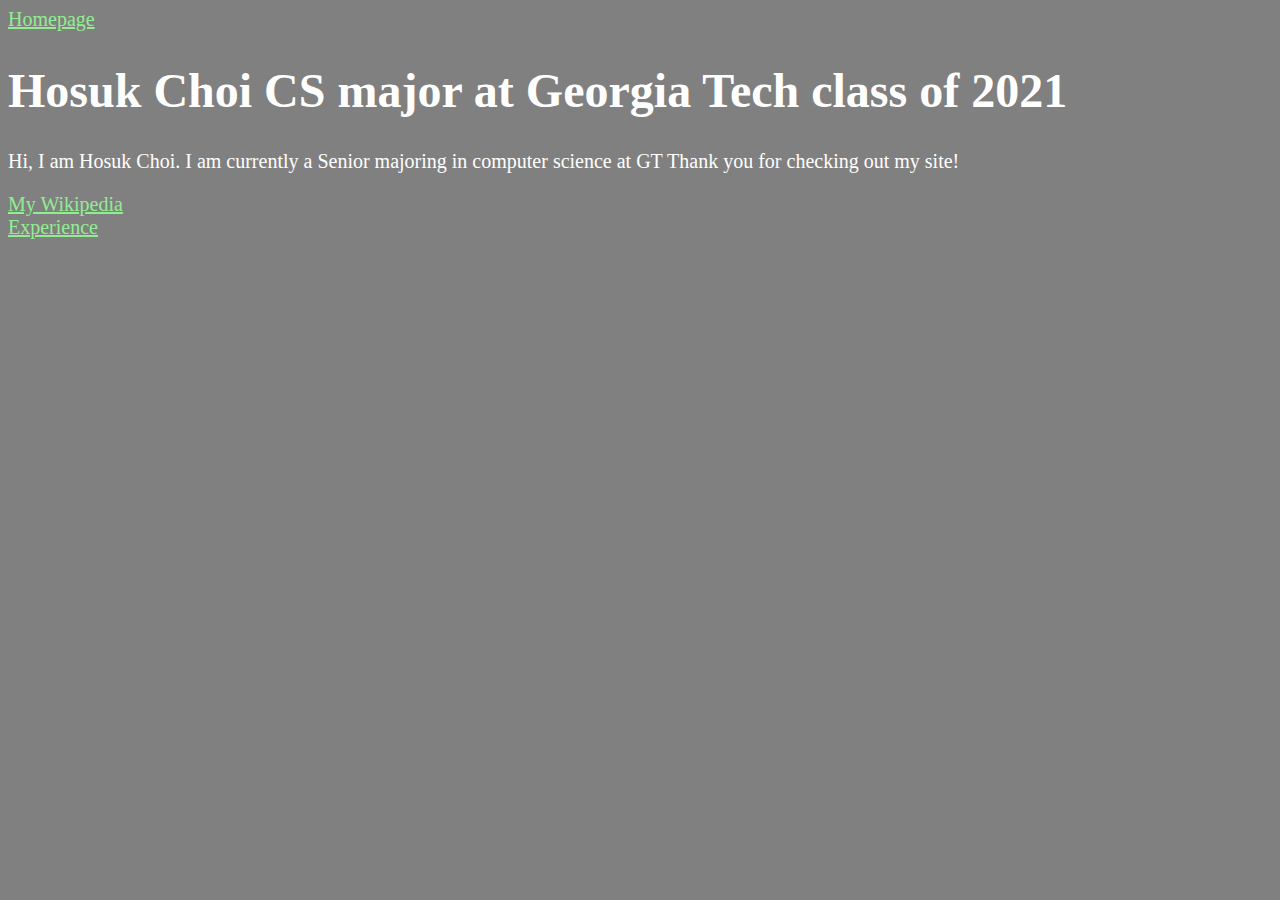
<file: index.html>
﻿<!DOCTYPE html>

<html lang="en" xmlns="http://www.w3.org/1999/xhtml">
<head>
	<meta charset="utf-8" />
	<title> Hosuk Choi</title>
	<link rel="StyleSheet" href="Style.css" />
</head>
<body>
	<a href="index.html">Homepage</a>
	<h1> Hosuk Choi CS major at Georgia Tech class of 2021 </h1>
	<p> Hi, I am Hosuk Choi. I am currently a Senior majoring in computer science at GT Thank you for checking out my site! </p>
	<a href="Experience.html">My Wikipedia</a> <br />
	<a href="WorkProjects.html">Experience</a>
</body>
</html>
</file>
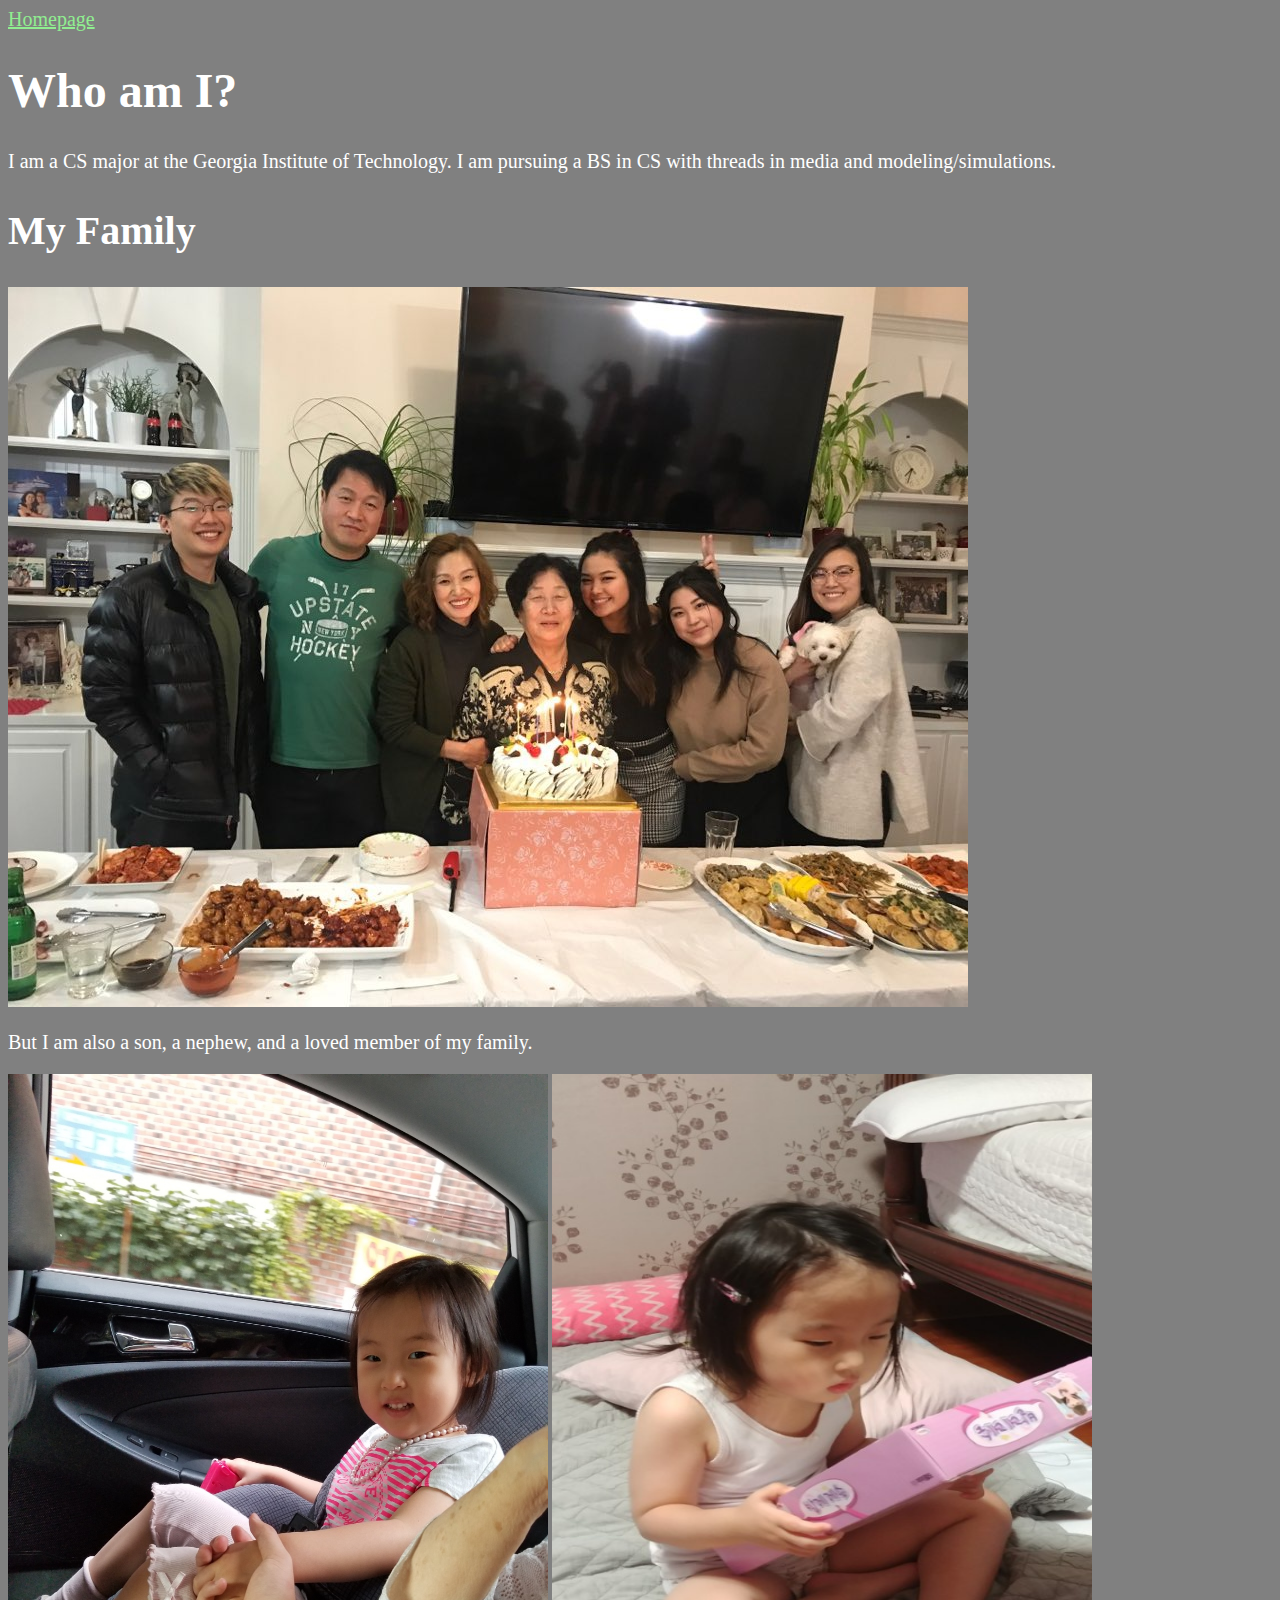
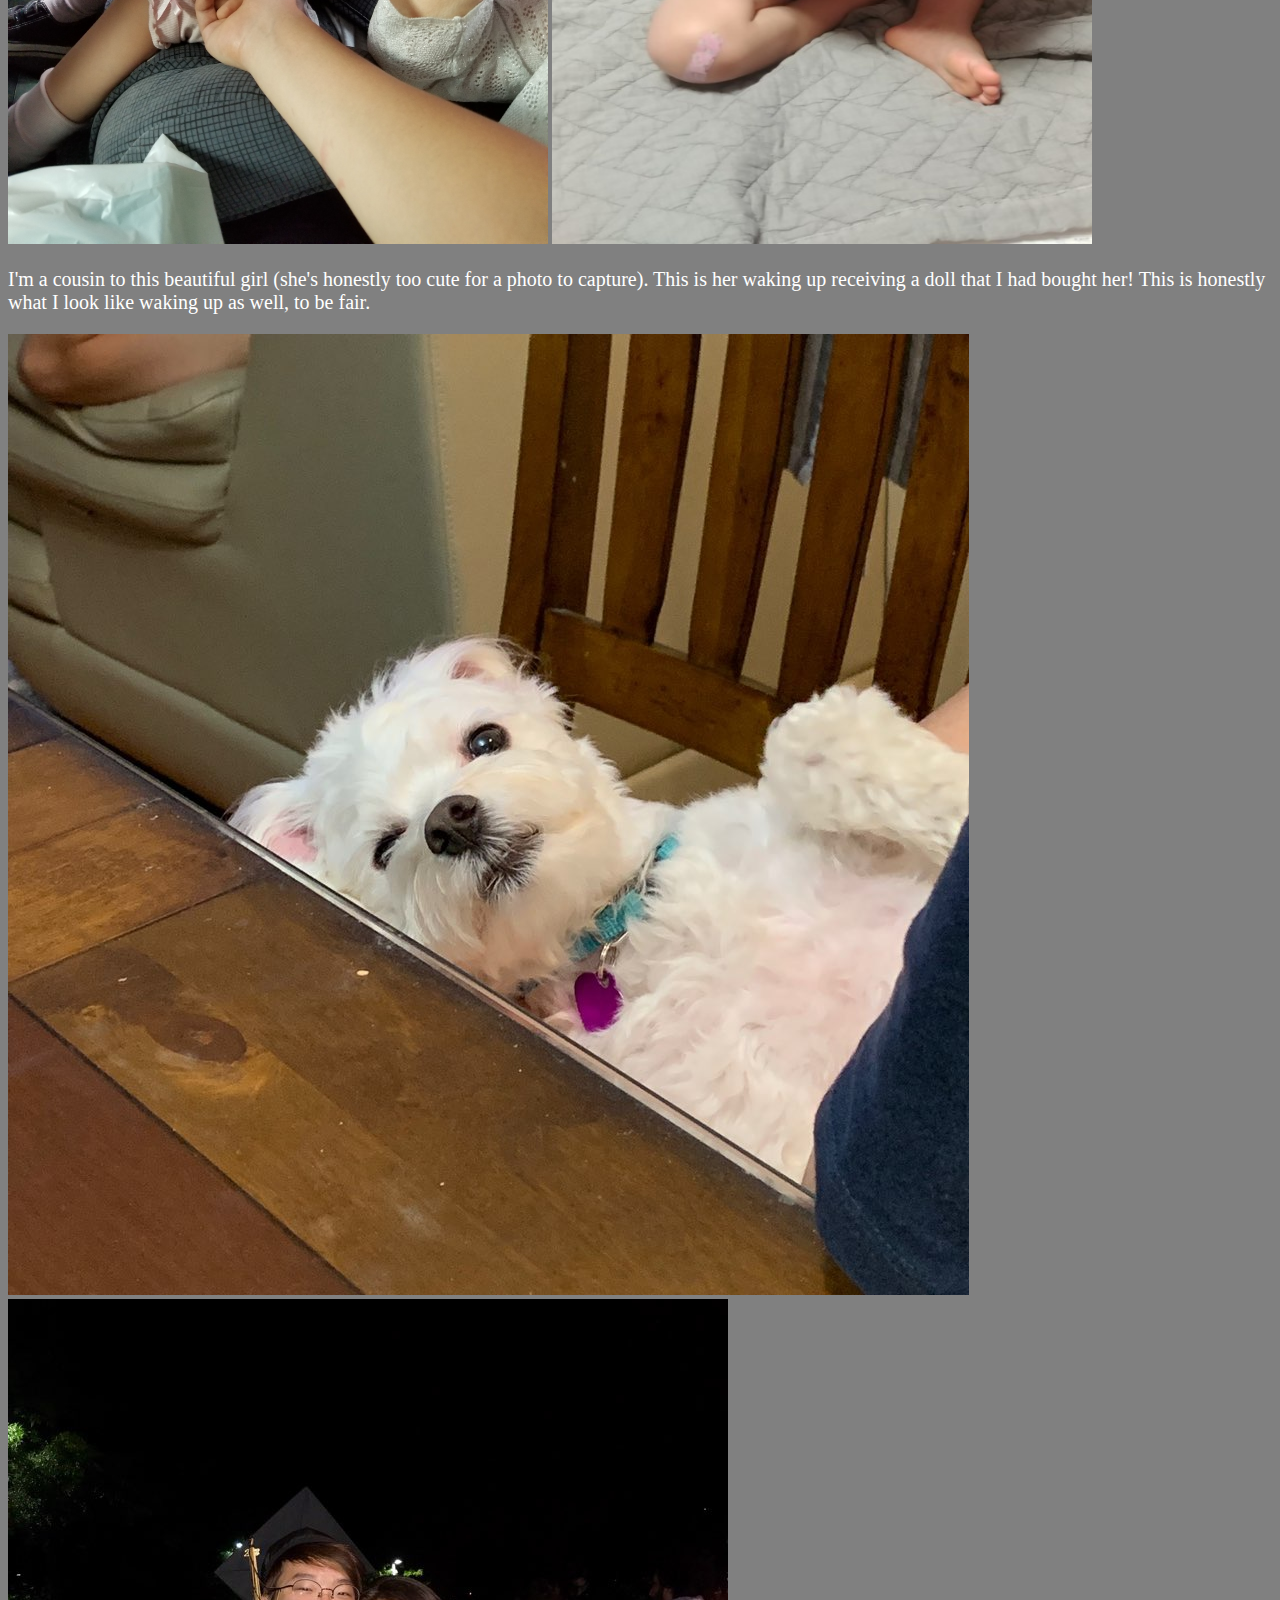
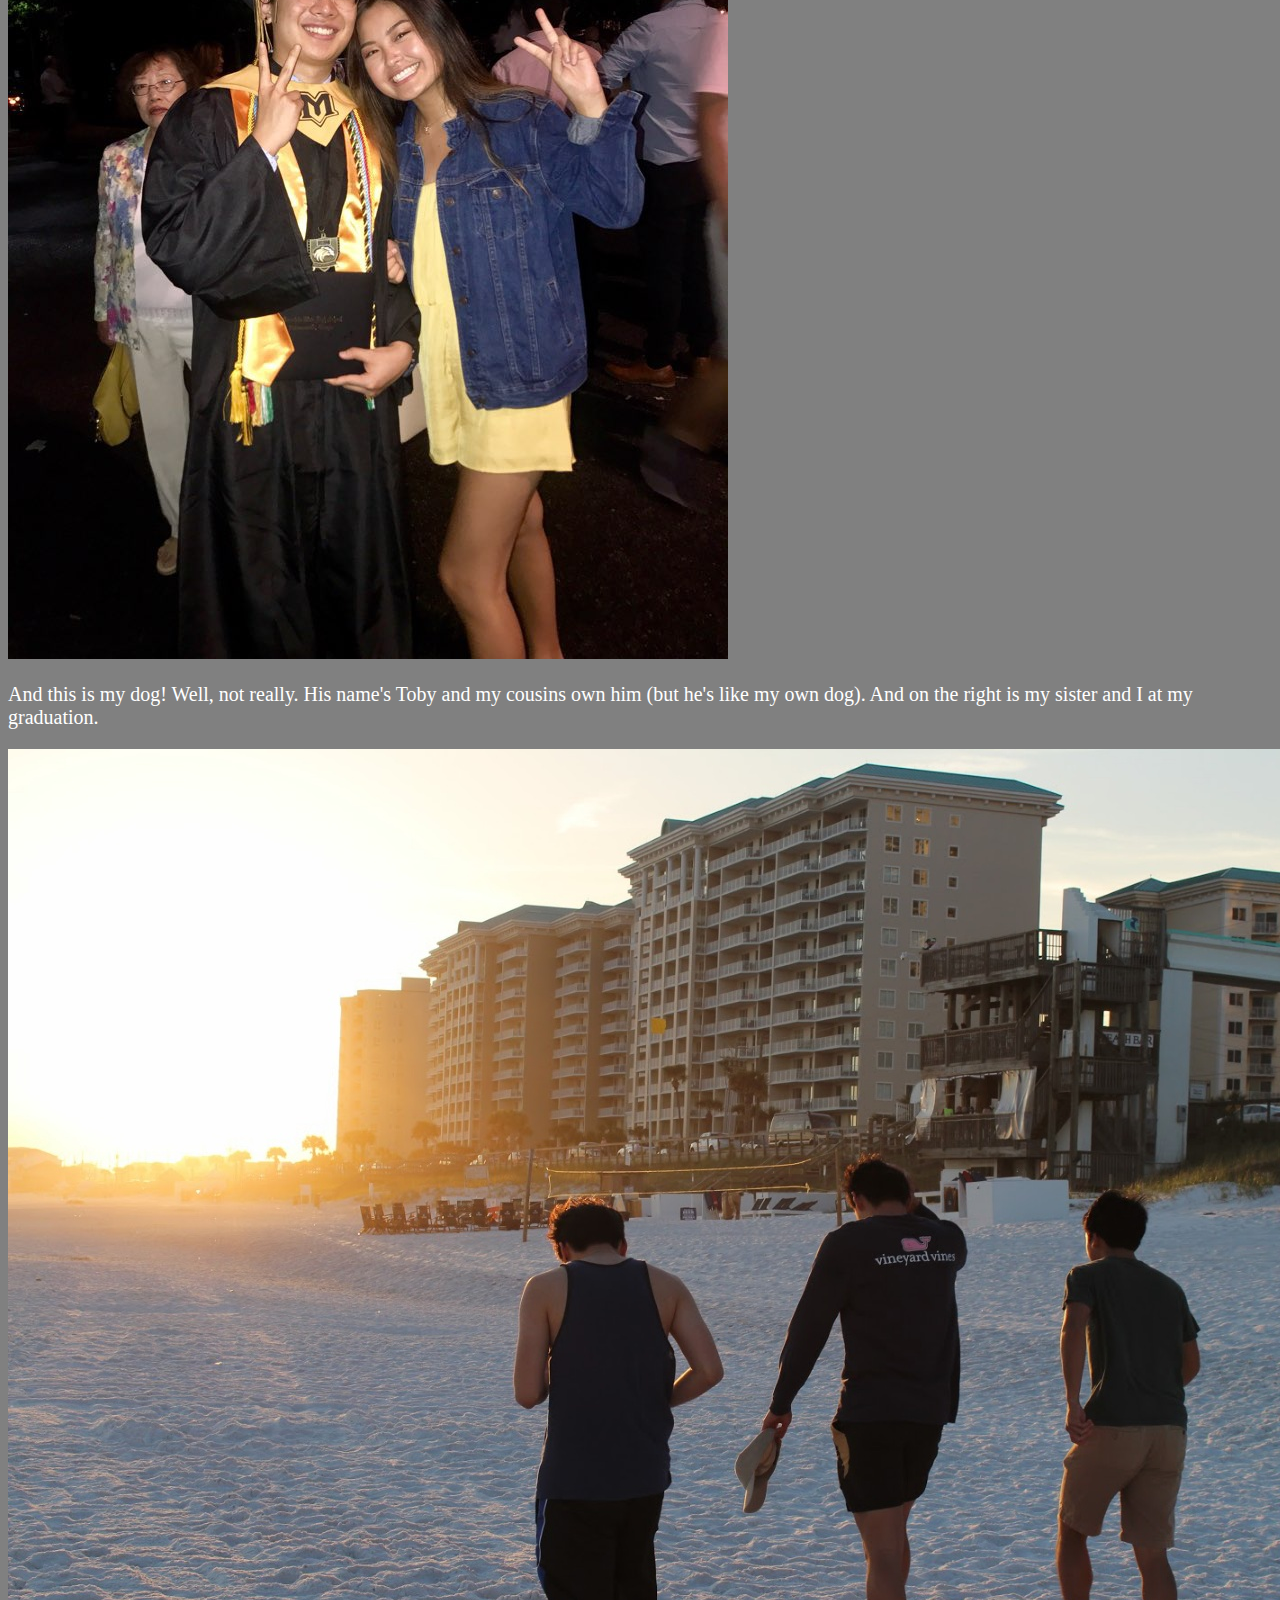
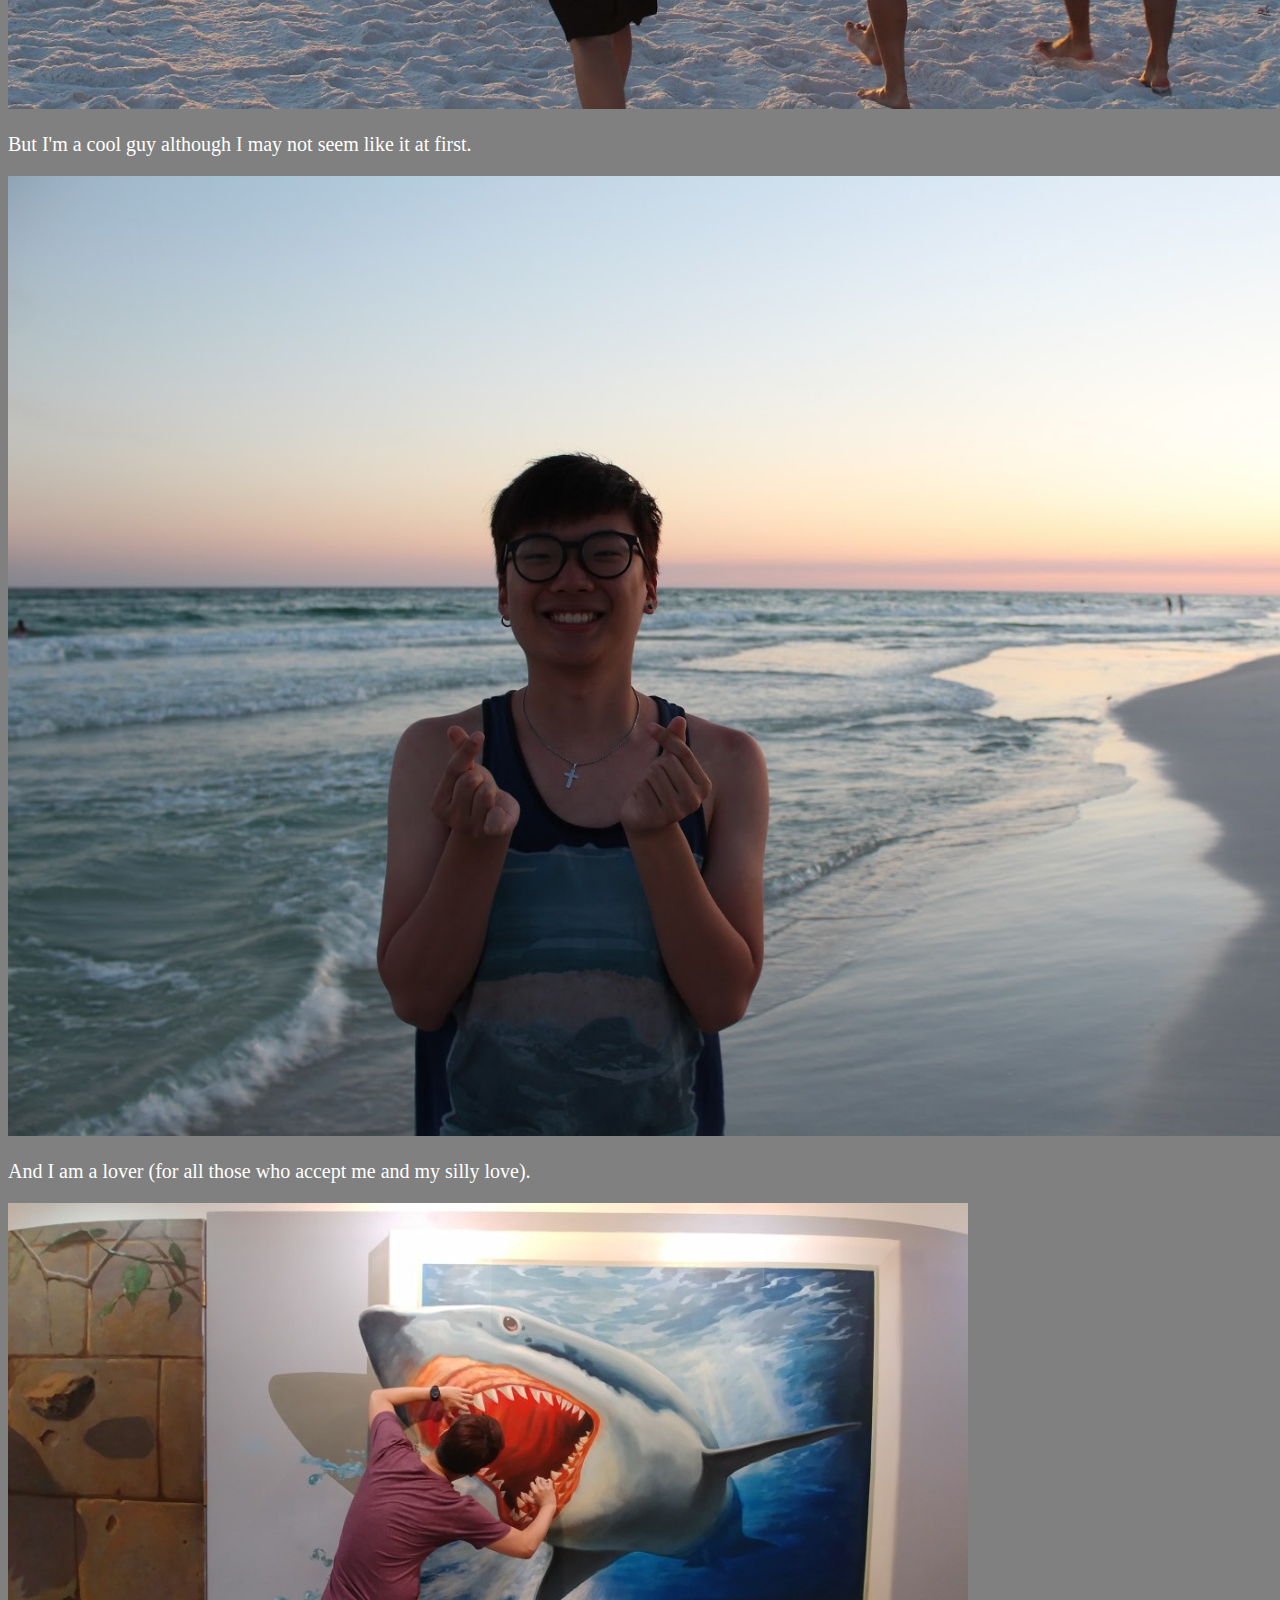
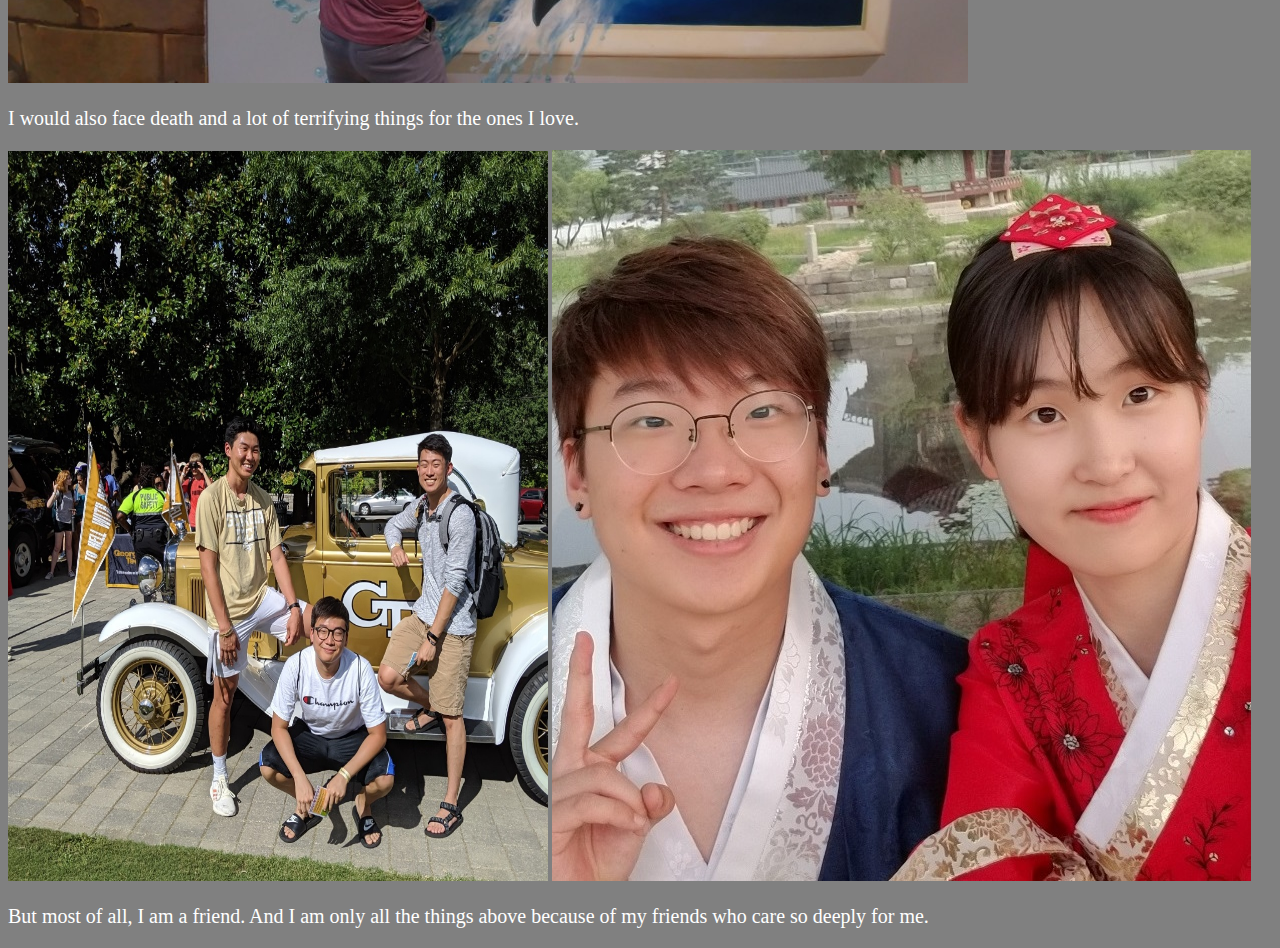
<file: Experience.html>
﻿<!DOCTYPE html>

<html lang="en" xmlns="http://www.w3.org/1999/xhtml">
<head>
	<meta charset="utf-8" />
	<title>My Experience</title>
	<link rel="StyleSheet" href="Style.css" />
</head>
<a href="index.html">Homepage</a>
<p></p>
<body>
	<h1> Who am I? </h1>
	<p> I am a CS major at the Georgia Institute of Technology. I am pursuing a BS in CS with threads in media and modeling/simulations. </p>
	<h2> My Family </h2>
	<img src="FamilyBDAY.jpg">
	<p> But I am also a son, a nephew, and a loved member of my family.</p>
	<img src="Pure.jpg" width="540" height="770">
	<img src="BabyCousin.jpg" width="540" height="770">
	<p> I'm a cousin to this beautiful girl (she's honestly too cute for a photo to capture). This is her waking up receiving a doll that I had bought her! This is honestly what I look like waking up as well, to be fair.</p>
	<img src="Toby.jpg">
	<img src="GradSister.jpg">
	<p> And this is my dog! Well, not really. His name's Toby and my cousins own him (but he's like my own dog). And on the right is my sister and I at my graduation. </p>
	<img src="SandWalk.jpg">
	<p> But I'm a cool guy although I may not seem like it at first.</p>
	<img src="HeartBeach.jpg">
	<p> And I am a lover (for all those who accept me and my silly love). </p>
	<img src="FACEDEATH.jpg">
	<p> I would also face death and a lot of terrifying things for the ones I love. </p>
	<img src="EddyTimmy.jpg" width="540" height="730">
	<img src="HanBok.jpg">
	<p> But most of all, I am a friend. And I am only all the things above because of my friends who care so deeply for me. </p>
</body>
</html>
</file>
<file: Style.css>
body{
	background-color: grey;
	}
h1 {
	color: white;
	font-size: 300%;
	}
h2{
	color: white;
	font-size:250%;
}
p {
	color:white;
	font-size: 125%;
	}
a{
	color: lightgreen;
	font-size: 125%;
}
table, th, td {
	border: 1px solid black;
	color:white;
	font-size: 125%;
}
</file>
